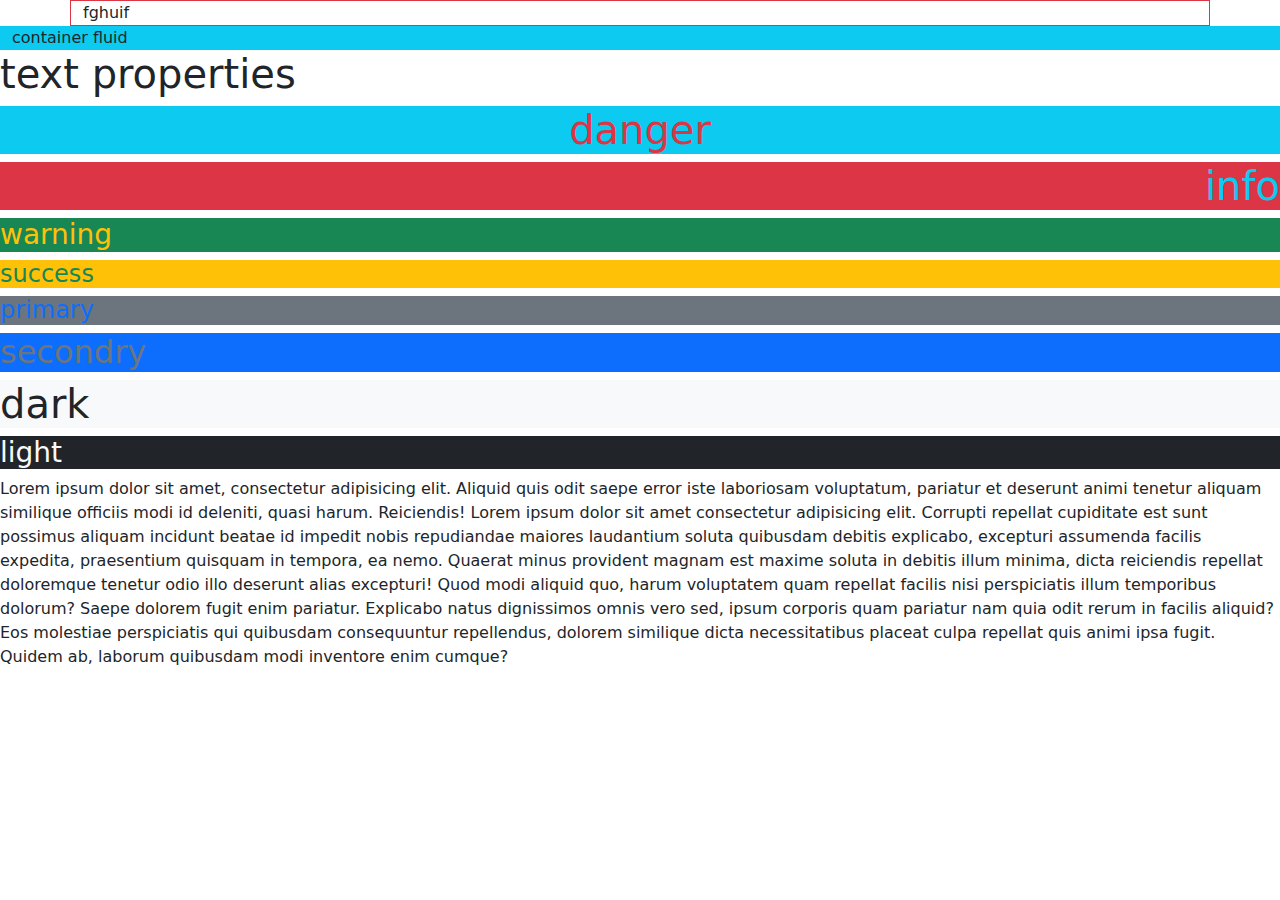
<file: bootstrap/index.html>
<!DOCTYPE html>
<html lang="en">
<head>
    <meta charset="UTF-8">
    <meta name="viewport" content="width=device-width, initial-scale=1.0">
    <title>Document</title>
    <!-- <link href="https://cdn.jsdelivr.net/npm/bootstrap@5.0.2/dist/css/bootstrap.min.css" rel="stylesheet" integrity="sha384-EVSTQN3/azprG1Anm3QDgpJLIm9Nao0Yz1ztcQTwFspd3yD65VohhpuuCOmLASjC" crossorigin="anonymous"> -->
<link rel="stylesheet" href="bootstrap-5.0.2-dist/css/bootstrap.min.css">
</head>
<style>
    /* .container{
        width: 80%;
        height: 100px;
        border: 1px solid ;
        margin: auto;
    } */
    .txt{
        /* background-color: green !important; */
    }
</style>
<body>
    <div class="container border border-danger">fghuif</div>
    <div class="container-fluid bg-info">container fluid</div>
    <h1  >text properties</h1>
    <h1 class="text-danger bg-info text-center txt">danger</h1>
    <h1 class="text-info bg-danger text-end">info</h1>
    <h3 class="text-warning bg-success">warning</h3>
    <h4 class="text-success bg-warning">success</h4>
    <h4 class="text-primary bg-secondary">primary</h4>
    <h2 class="text-secondary bg-primary">secondry</h2>
    <h1 class="text-dark bg-light">dark</h1>
    <h3 class="text-light bg-dark">light</h3>
    <p class="text-justify">Lorem ipsum dolor sit amet, consectetur adipisicing elit. Aliquid quis odit saepe error iste laboriosam voluptatum, pariatur et deserunt animi tenetur aliquam similique officiis modi id deleniti, quasi harum. Reiciendis! Lorem ipsum dolor sit amet consectetur adipisicing elit. Corrupti repellat cupiditate est sunt possimus aliquam incidunt beatae id impedit nobis repudiandae maiores laudantium soluta quibusdam debitis explicabo, excepturi assumenda facilis expedita, praesentium quisquam in tempora, ea nemo. Quaerat minus provident magnam est maxime soluta in debitis illum minima, dicta reiciendis repellat doloremque tenetur odio illo deserunt alias excepturi! Quod modi aliquid quo, harum voluptatem quam repellat facilis nisi perspiciatis illum temporibus dolorum? Saepe dolorem fugit enim pariatur. Explicabo natus dignissimos omnis vero sed, ipsum corporis quam pariatur nam quia odit rerum in facilis aliquid? Eos molestiae perspiciatis qui quibusdam consequuntur repellendus, dolorem similique dicta necessitatibus placeat culpa repellat quis animi ipsa fugit. Quidem ab, laborum quibusdam modi inventore enim cumque?</p>
</body>
</html>
</file>
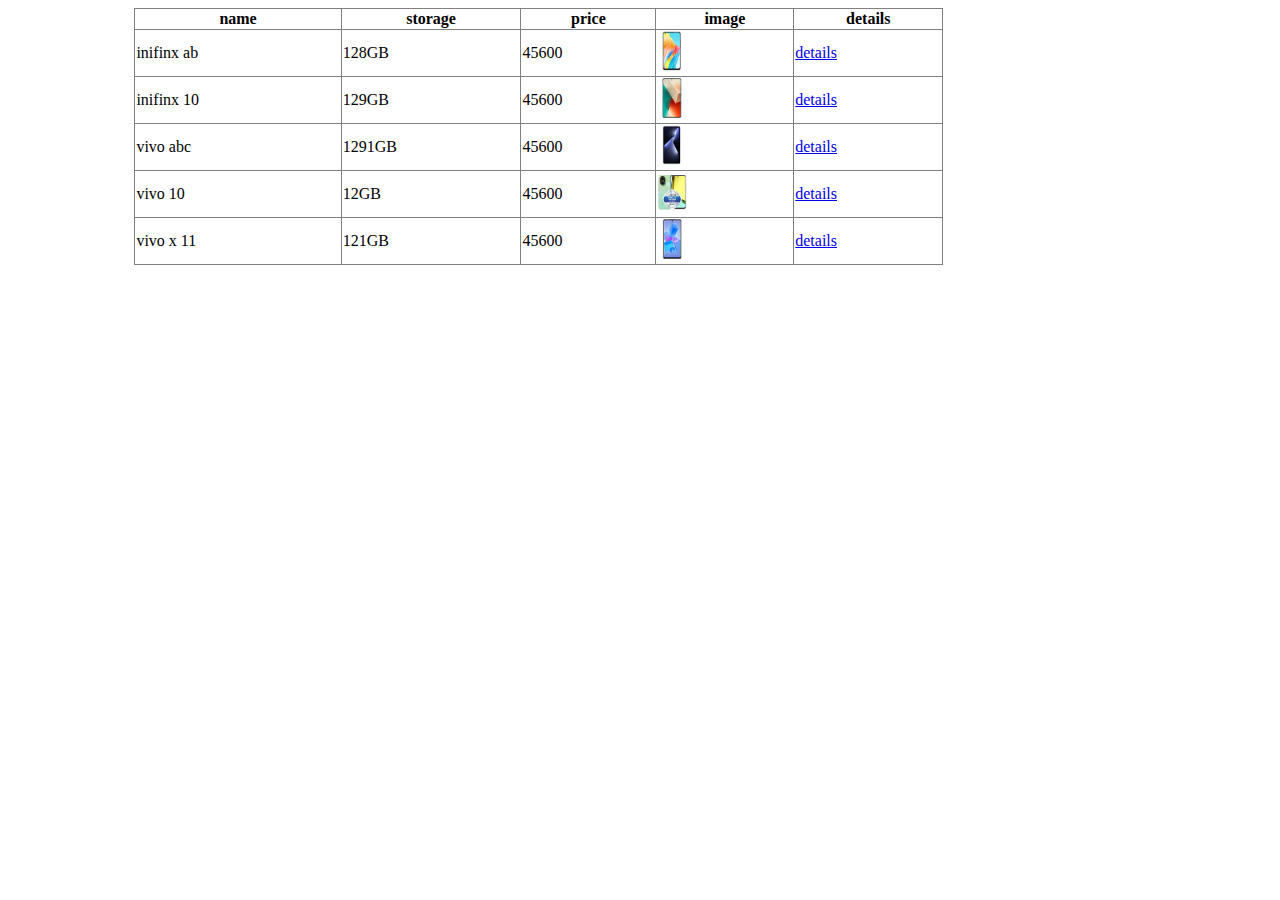
<file: product.html>
<!DOCTYPE html>
<html lang="en">
<head>
    <meta charset="UTF-8">
    <meta name="viewport" content="width=device-width, initial-scale=1.0">
    <title>Document</title>
</head>
<style>
    .container{
        width: 80%;
        margin: auto;
    }
    table{
        border-collapse: collapse;
        width: 80%;
        
    }
</style>
<body>
    <div class="container">
        <table border="1">
            <tr>
                <th>name</th>
                <th>storage</th>
                <th>price</th>
                <th>image</th>
                <th>details</th>
            </tr>
            <tbody id="data">
               
            </tbody>
        </table>
    </div>
    <script src="js/product.js">

    </script>
</body>
</html>
</file>
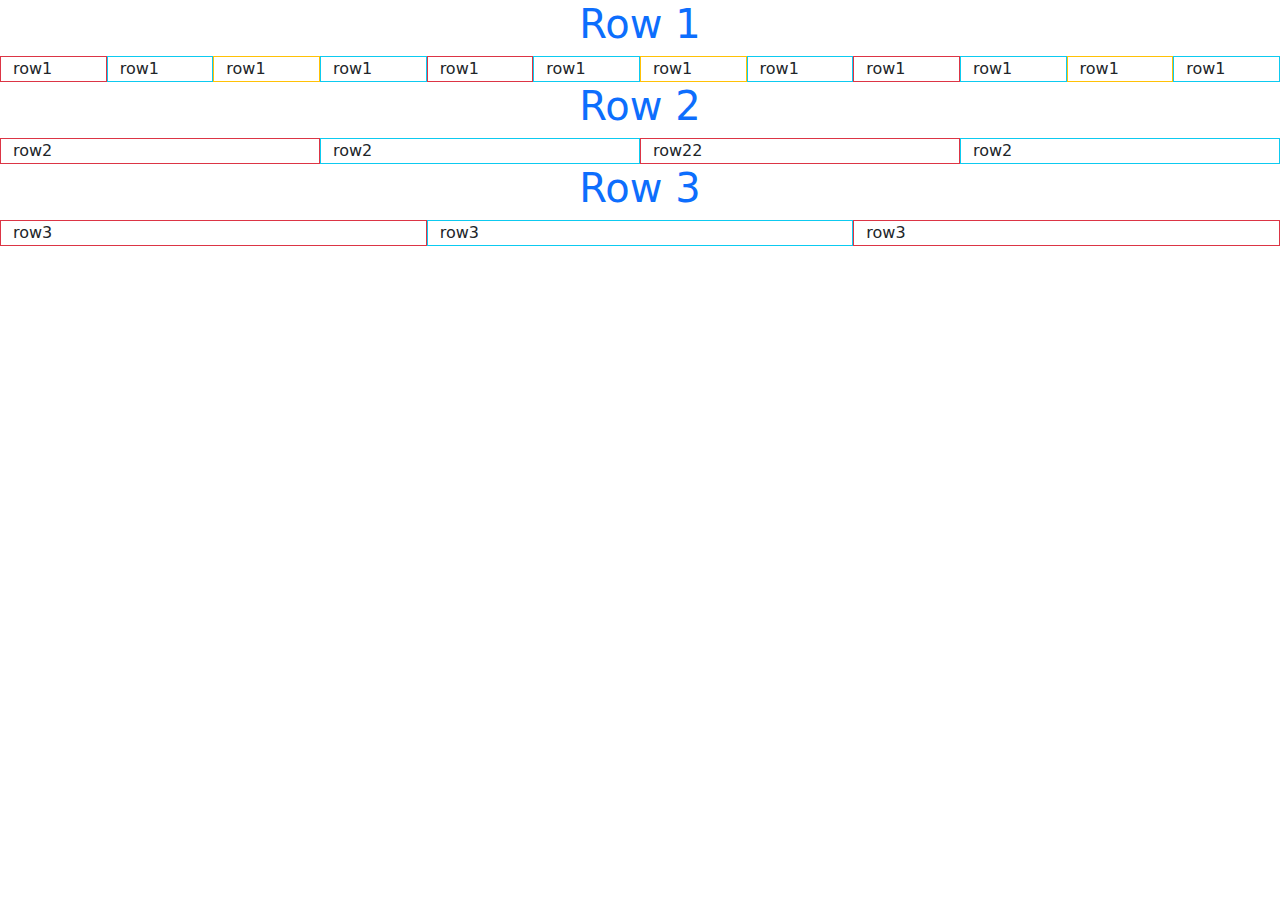
<file: bootstrap/grid.html>
<!DOCTYPE html>
<html lang="en">
<head>
    <meta charset="UTF-8">
    <meta name="viewport" content="width=device-width, initial-scale=1.0">
    <title>grid</title>
<link rel="stylesheet" href="bootstrap-5.0.2-dist/css/bootstrap.min.css">
</head>
<body>
   <div class="container-fluid">
    <h1 class="text-center text-primary">Row 1</h1>
    <div class="row">
        <div class=" col-lg-1 col-md-4 col-sm-6 border border-danger">row1</div>
        <div class=" col-lg-1 col-md-4 col-sm-6 border border-info">row1</div>
        <div class=" col-lg-1 col-md-4 col-sm-6 border border-warning">row1</div>
        <div class=" col-lg-1 col-md-4 col-sm-6 border border-info">row1</div>
        <div class=" col-lg-1 col-md-4 col-sm-6 border border-danger">row1</div>
        <div class=" col-lg-1 col-md-4 col-sm-6   border border-info">row1</div>
        <div class=" col-lg-1 col-md-4 col-sm-6 border border-warning">row1</div>
        <div class=" col-lg-1 col-md-4 col-sm-6 border border-info">row1</div>
        <div class=" col-lg-1 col-md-4 col-sm-6 border border-danger">row1</div>
        <div class=" col-lg-1 col-md-4 col-sm-6   border border-info">row1</div>
        <div class=" col-lg-1 col-md-4 col-sm-6 border border-warning">row1</div>
        <div class=" col-lg-1 col-md-4 col-sm-6 border border-info">row1</div>

   </div> 
   <h1 class="text-center text-primary">Row 2</h1>

   <div class="row ">
    <div class=" col-lg-3 col-md-6 col-sm-9 border border-danger">row2</div>
    <div class=" col-lg-3 col-md-6 col-sm-3 border border-info">row2</div>
    <div class=" col-lg-3 col-md-6 col-sm-9 border border-danger">row22</div>
    <div class=" col-lg-3 col-md-6 col-sm-3 border border-info">row2</div>

</div> 
<h1 class="text-center text-primary">Row 3</h1>

<div class="row ">
 <div class=" col-lg-4 col-md-4 col-sm-12 border border-danger">row3</div>
 <div class=" col-lg-4 col-md-8 col-sm-12 border border-info">row3</div>
 <div class=" col-lg-4 col-md-4 col-sm-12 border border-danger">row3</div>
 

</div> 
</div> 
</body>
</html>
</file>
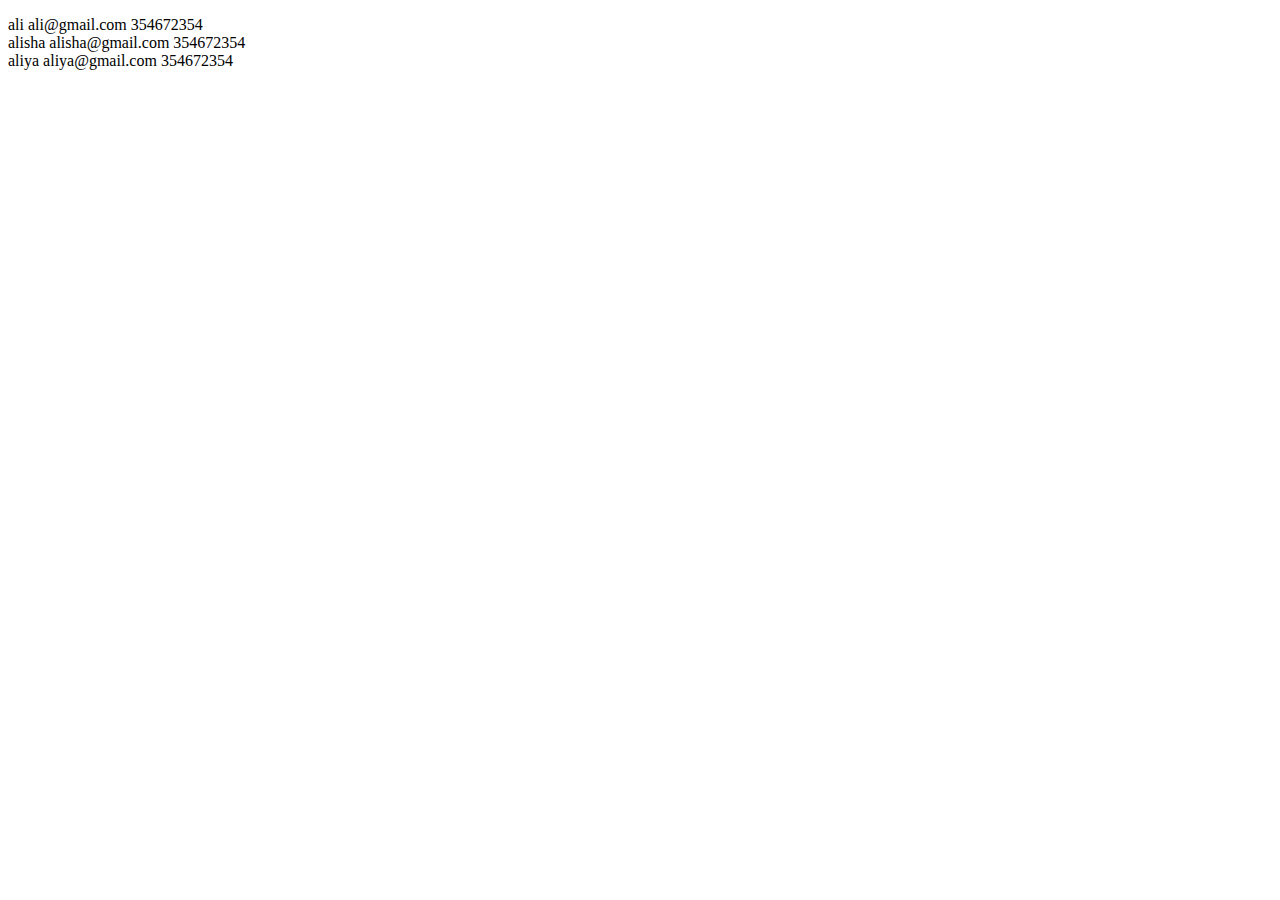
<file: js/object.html>
<!DOCTYPE html>
<html lang="en">
<head>
    <meta charset="UTF-8">
    <meta name="viewport" content="width=device-width, initial-scale=1.0">
    <title>Document</title>
</head>
<body>
    <p id="demo"></p>
    <script>
        let stdData =[
             {
        
            name:"ali",
            email:"ali@gmail.com",
            phone:354672354
       
        },
        {
        
        name:"alisha",
        email:"alisha@gmail.com",
        phone:354672354
   
    },
    {
        
        name:"aliya",
        email:"aliya@gmail.com",
        phone:354672354
   
    },
    ]
        // document.querySelector("#demo").innerHTML=  stdData[0].name+ " "+stdData[0].email+" " +stdData.phone;
        // // console.log(stdData)
        // for(let i=0; i<stdData.length; i++){
        //     console.log(i)
        //     document.querySelector("#demo").innerHTML+=stdData[i].name+" "+stdData[i].email+" " +stdData[i].phone+"<br>"
        // }
        for(let key in stdData){
            
            console.log(key)
            document.querySelector("#demo").innerHTML+=stdData[key].name+" "+stdData[key].email+" "+stdData[key].phone+"<br>"
        }
    </script>
</body>
</html>
</file>
